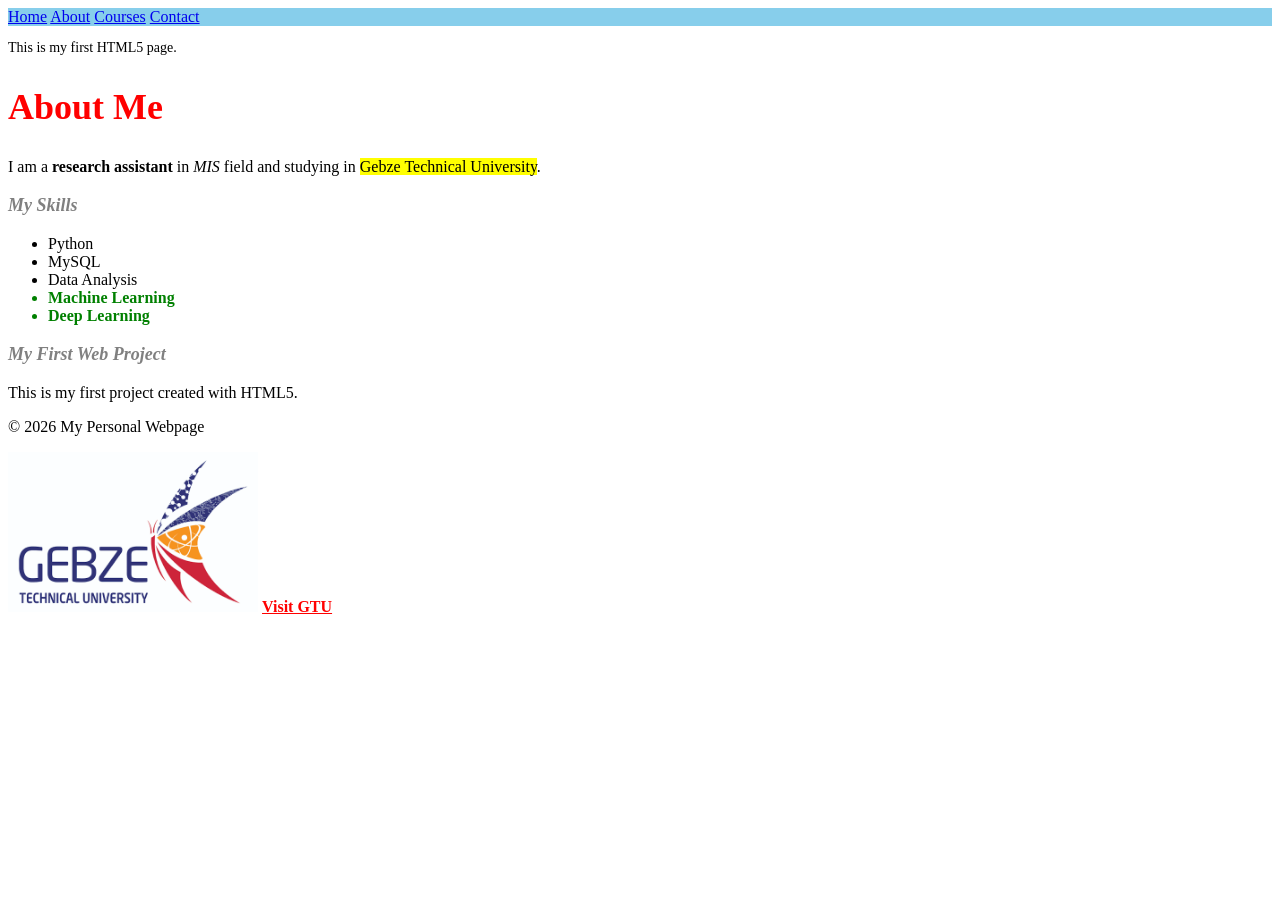
<file: index.html>
<!DOCTYPE html>
<html lang="en">

    <head>
        <meta charset="UTF-8">
        <title>My Personal Webpage</title>
        <style>
            h2 {
                font-style: italic;
                line-height: 1.5;
            }
        </style>
        <link rel="stylesheet" href="style.css">
    </head>

    <body>
        <nav class="navigator"> 
            <a href="index.html">Home</a> 
            <a href="about.html">About</a> 
            <a href="courses.html">Courses</a> 
            <a href="contact.html">Contact</a>
        </nav>

        <p class="p">This is my first HTML5 page.</p>

        <main>
            
            <section>
                <h1 style="color: red; font-size: 36px;">About Me</h1>
            <p>I am a <strong>research assistant</strong> in <em>MIS</em> field and studying in <mark>Gebze Technical University</mark>.</p>
            </section>

            <section>
            <h2>My Skills</h2>
            <ul>
                <li>Python</li>
                <li>MySQL</li>
                <li>Data Analysis</li>
                <li style="color: green; font-weight: bold;">Machine Learning</li>
                <li style="color: green; font-weight: bold;">Deep Learning</li>
            </ul>
            </section>
            
            <article>
                <h2>My First Web Project</h2>
                <p>This is my first project created with HTML5.</p>
            </article>
        </main>

        <footer>
            <p>&copy; 2026 My Personal Webpage</p>
        </footer>

        <img src="images/logo.png" alt="Logo of the university" width="250">

        <a href="https://www.gtu.edu.tr" style="color: red; text-align: center; font-weight: bold;">Visit GTU</a>
    </body>
</html>
</file>
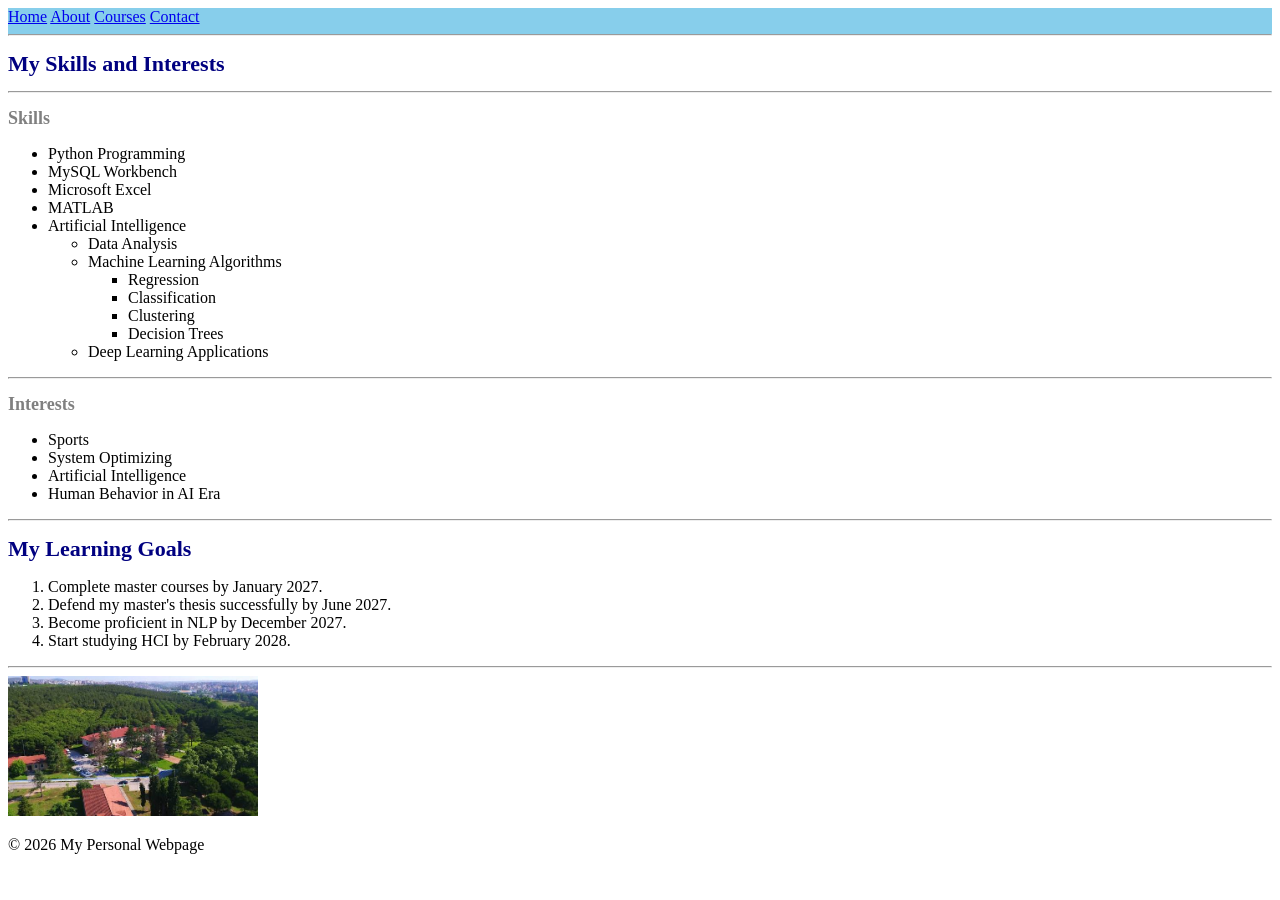
<file: about.html>
<!DOCTYPE html>
<html lang="en">

<head>
    <meta charset="UTF-8">
    <title>About Me</title>
    <link rel="stylesheet" href="style.css">
</head>

<body>
    <nav class="navigator">
        <a href="index.html">Home</a> 
        <a href="about.html">About</a> 
        <a href="courses.html">Courses</a> 
        <a href="contact.html">Contact</a>
        <hr>
    </nav>

    <main>
        <h1>My Skills and Interests</h1>
        <hr>
        <h2>Skills</h2>
        <ul>
            <li>Python Programming</li>
            <li>MySQL Workbench</li>
            <li>Microsoft Excel</li>
            <li>MATLAB</li>
            <li>Artificial Intelligence
                <ul>
                    <li>Data Analysis</li>
                    <li>Machine Learning Algorithms
                        <ul>
                            <li>Regression</li>
                            <li>Classification</li>
                            <li>Clustering</li>
                            <li>Decision Trees</li>
                        </ul>
                    </li>

                    <li>Deep Learning Applications</li>
                </ul>
            </li>
        </ul>
        <hr>
        <h2>Interests</h2>
        <ul>
            <li>Sports</li>
            <li>System Optimizing</li>
            <li>Artificial Intelligence</li>
            <li>Human Behavior in AI Era</li>
        </ul>
        <hr>
        <h1>My Learning Goals</h1>
        <ol>
            <li>Complete master courses by January 2027.</li>
            <li>Defend my master's thesis successfully by June 2027.</li>
            <li>Become proficient in NLP by December 2027. </li>
            <li>Start studying HCI by February 2028.</li>
        </ol>
    </main>
    <hr>
    <img src="images/campus.jfif" alt="Picture of the campus" width="250">
</body>

<footer>
    <p>&copy; 2026 My Personal Webpage</p>
</footer>

</html>
</file>
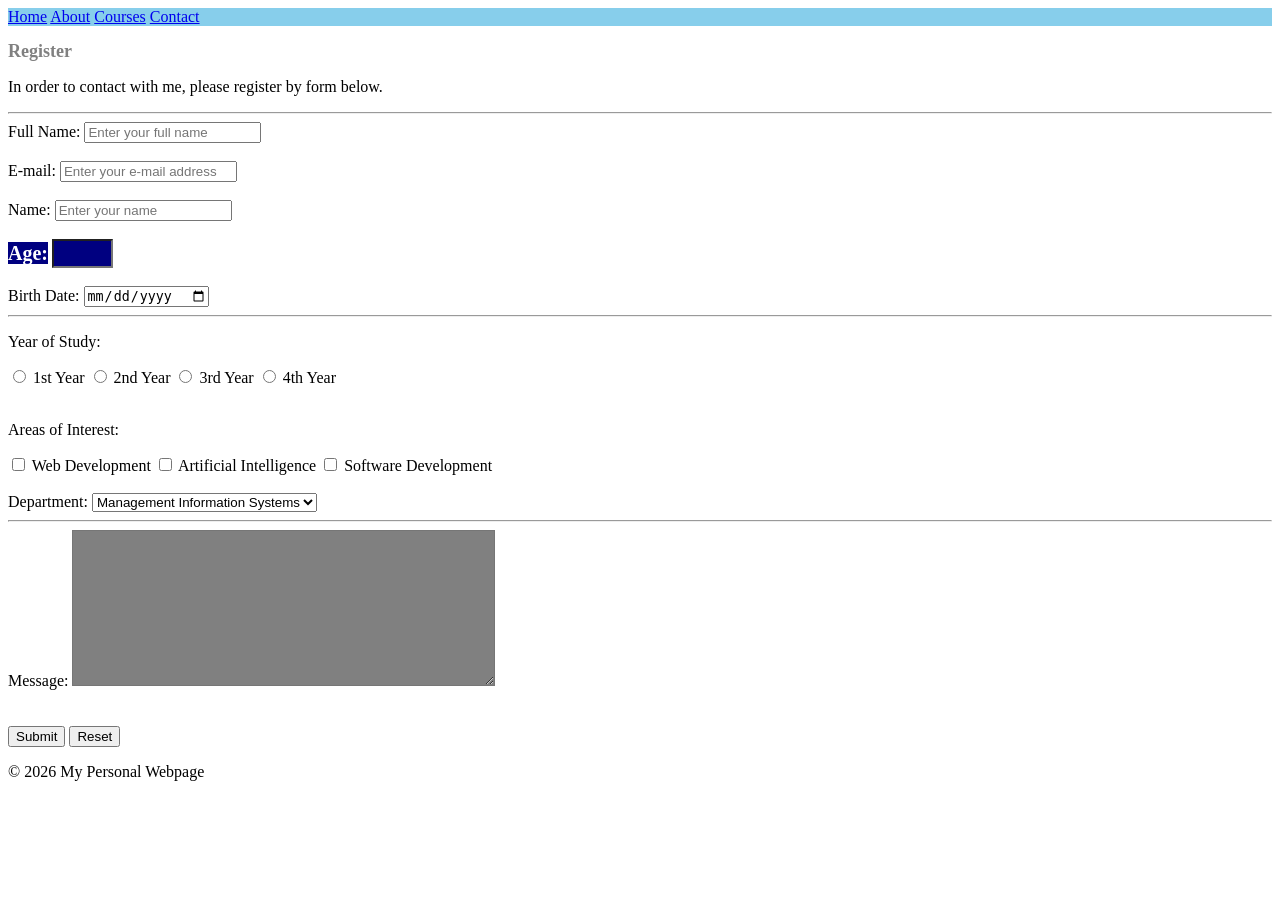
<file: contact.html>
<!DOCTYPE html>
<html lang="en">

<head>
    <meta charset="UTF-8">
    <title>Contact</title>
    <link rel="stylesheet" href="style.css">
</head>

<body>
    <nav class="navigator">
        <a href="index.html">Home</a> 
        <a href="about.html">About</a> 
        <a href="courses.html">Courses</a> 
        <a href="contact.html">Contact</a>
    </nav>
    <main>
        <h2>Register</h2>
        <p>In order to contact with me, please register by form below.</p>
        <hr>
        <form>
            <label for="fullname">Full Name:</label>
            <input type="text" id="fullname" name="fullname" placeholder="Enter your full name" minlength="5" maxlength="30" required>
            <br>
            <br>    
            <label for="email">E-mail:</label>
            <input type="email" id="email" name="email" placeholder="Enter your e-mail address" required>
            <br>
            <br>
            <label for="name">Name:</label>
            <input
            type="text"
            id="name"
            name="name"
            placeholder="Enter your name">
            <br>
            <br>
            <label id="age" for="age">Age:</label>
            <input type="number" id="age" name="age" min="15" max="99">
            <br>
            <br>
            <label for="birthdate">Birth Date:</label>
            <input type="date" id="birthdate" name="birthdate">
            <hr>
            <p>Year of Study:</p>
            <input type="radio" id="year1" name="year" value="1">
            <label for="year1">1st Year</label>
            <input type="radio" id="year2" name="year" value="2">
            <label for="year2">2nd Year</label>
            <input type="radio" id="year3" name="year" value="3">
            <label for="year3">3rd Year</label>
            <input type="radio" id="year4" name="year" value="4">
            <label for="year4">4th Year</label>
            <br>
            <br>
            <p>Areas of Interest:</p>
            <input type="checkbox" id="web" name="interest" value="web">
            <label for="web">Web Development</label>
            <input type="checkbox" id="ai" name="interest" value="ai">
            <label for="ai">Artificial Intelligence</label>
            <input type="checkbox" id="sd" name="interest" value="sd">
            <label for="sd">Software Development</label>
            <br>
            <br>
            <label for="department">Department:</label>
            <select id="department" name="department">
            <option value="mis">Management Information Systems</option>
            <option value="business">Business Administration</option>
            <option value="economics">Economics</option>
            <option value="computer engineering">Computer Engineering</option>
            <option value="industrial engineering">Industrial Engineering</option>
            <option value="mathematics">Mathematics</option>
            </select>
            <hr>
            <label for="message">Message:</label>
            <textarea
            id="message"
            name="message"
            rows="10"
            cols="50">
            </textarea>
            <br>
            <br>
            <br>
            <button type="submit">Submit</button>
            <button type="reset">Reset</button>
        </form>
    </main>
</body>

<footer>
    <p>&copy; 2026 My Personal Webpage</p>
</footer>

</html>
</file>
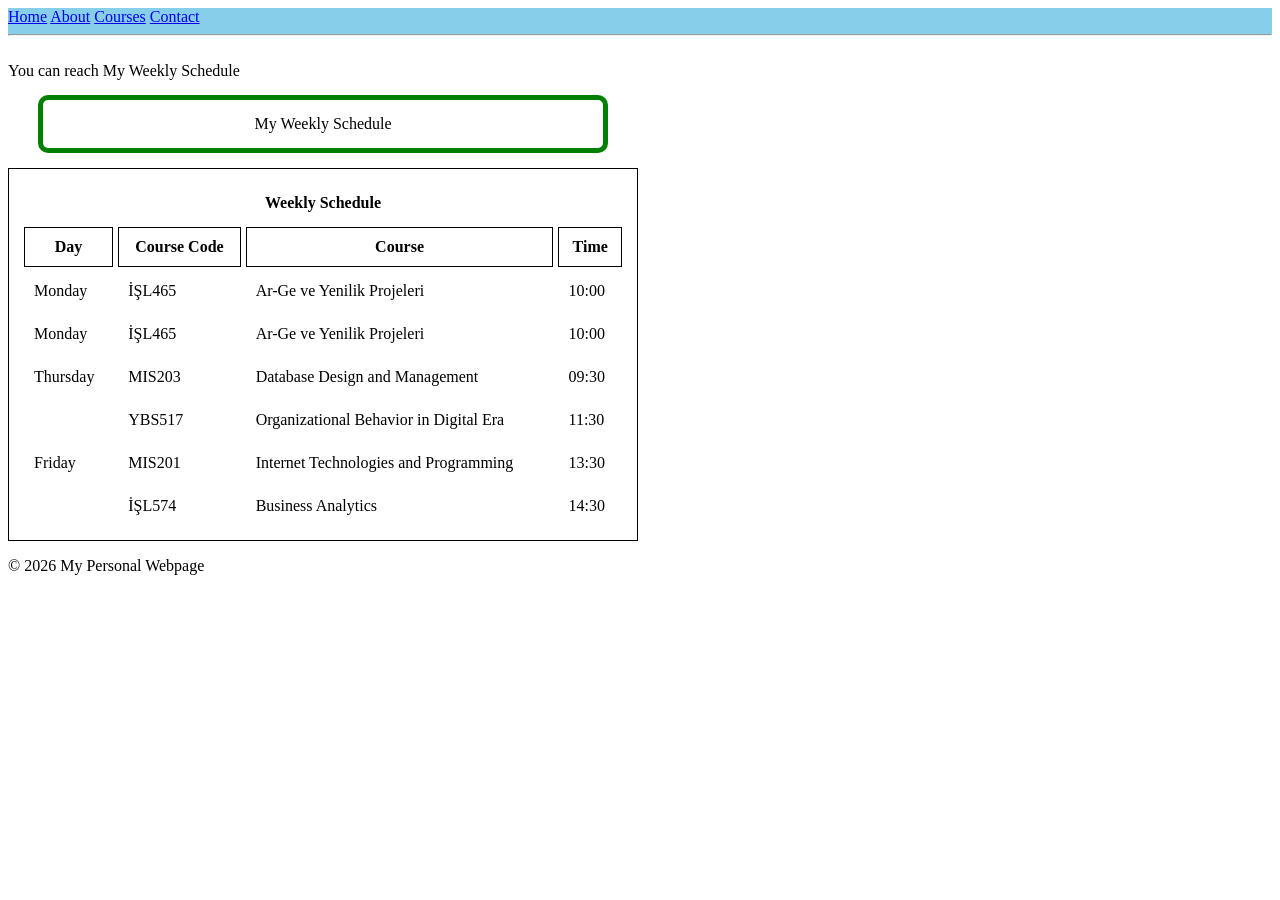
<file: courses.html>
<!DOCTYPE html>
<html lang="en">

<head>
    <meta charset="UTF-8">
    <title>My Weekly Schedule</title>
    <link rel="stylesheet" href="style.css">
</head>

<body>
    <nav class="navigator">
        <a href="index.html">Home</a> 
        <a href="about.html">About</a> 
        <a href="courses.html">Courses</a> 
        <a href="contact.html">Contact</a>
        <hr>
    </nav>

    <main>
        <br>
        <caption>You can reach My Weekly Schedule</caption>
        <table style="padding: 10px; border: 1px solid black;" cellpadding="10" cellspacing="5">

            <caption>My Weekly Schedule</caption>
            <tr>
                <th colspan="4">Weekly Schedule</th>
            </tr>
            <tr>
                <th style="border: 1px solid black;">Day</th>
                <th style="border: 1px solid black;">Course Code</th>
                <th style="border: 1px solid black;">Course</th>
                <th style="border: 1px solid black;">Time</th>
            </tr>
            <tr>
                <td>Monday</td>
                <td>İŞL465</td>
                <td>Ar-Ge ve Yenilik Projeleri</td>
                <td>10:00</td>
            </tr>
            <tr>
                <td>Monday</td>
                <td>İŞL465</td>
                <td>Ar-Ge ve Yenilik Projeleri</td>
                <td>10:00</td>
            </tr>
            <tr>
                <td rowspan="2" valign="top">Thursday</td>
                <td>MIS203</td>
                <td>Database Design and Management</td>
                <td>09:30</td>
            </tr>
            <tr>
                <td>YBS517</td>
                <td>Organizational Behavior in Digital Era</td>
                <td>11:30</td>
            </tr>
            <tr>
                <td rowspan="2" valign="top">Friday</td>
                <td>MIS201</td>
                <td>Internet Technologies and Programming</td>
                <td>13:30</td>
            </tr>
            <tr>
                <td>İŞL574</td>
                <td>Business Analytics</td>
                <td>14:30</td>
            </tr>
        </table>
    </main>
</body>

<footer>
    <p>&copy; 2026 My Personal Webpage</p>
</footer>

</html>
</file>
<file: style.css>
h1 {
    font-size: 22px;
    text-align: left;
    color: navy;
    font-family: 'Segoe UI';
}

h2 {
    font-size: 18px;
    color:gray;
}

.navigator {
    background-color: skyblue;
    color: white;
}

.p {
    font-size: 14px;
    font-family: 'Segoe UI';
}

#age {
    background-color: navy;
    color: white;
    font-weight: bold;
    font-size:20px;
}

caption {
    width: 500px;
    padding: 15px 30px;
    border:5px solid green;
    border-radius: 10px;
    margin: 15px 30px;
}

#message {
    background-color: gray;
}
</file>
